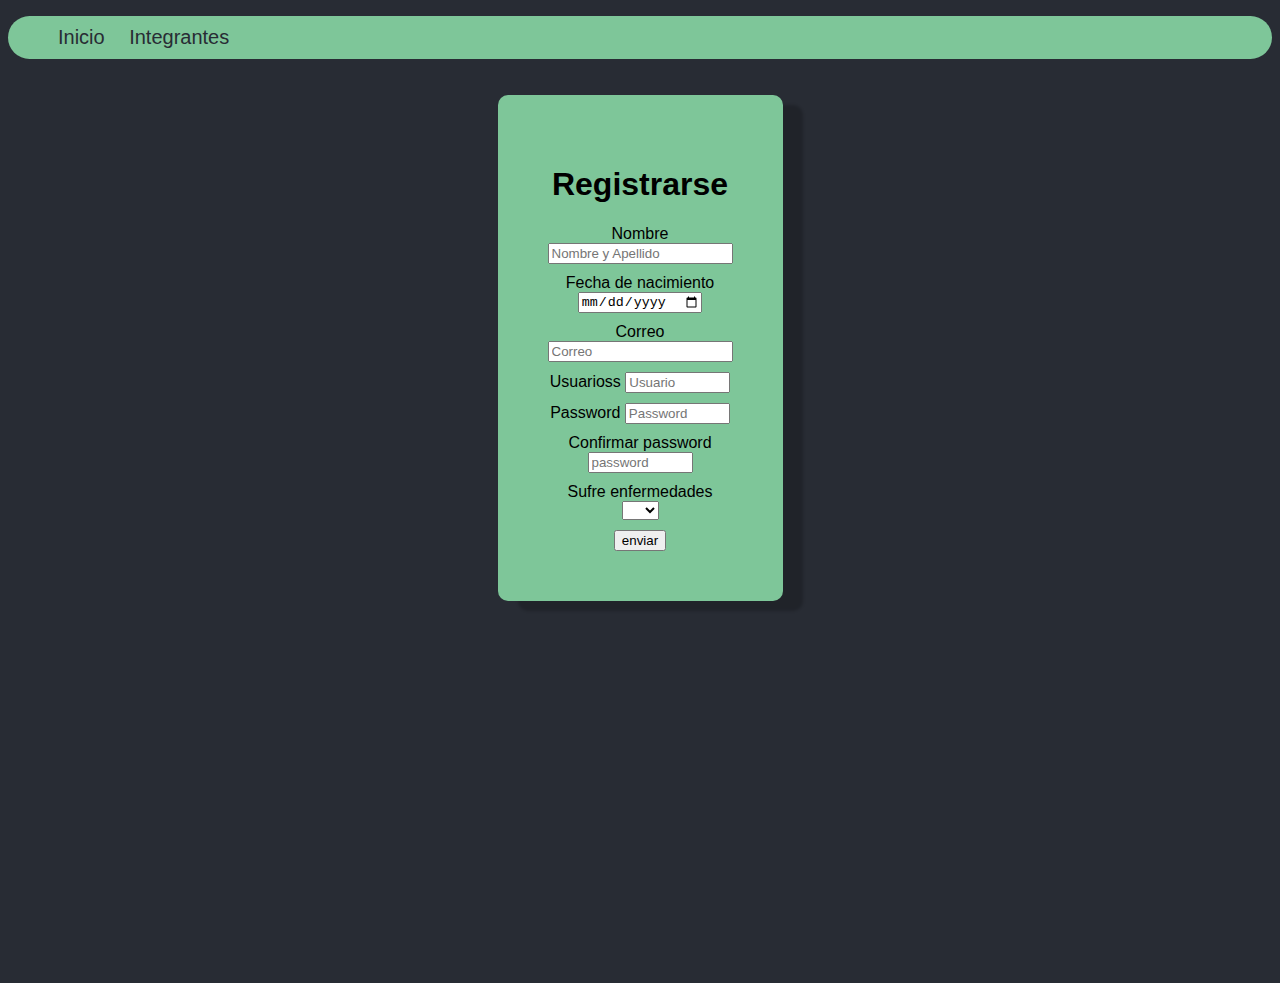
<file: index.html>
<!DOCTYPE html>
<html lang="es">
<head>
    <meta charset="UTF-8">
    <meta name="viewport" content="width=device-width, initial-scale=1.0">
    <title>REGISTRO</title>
    <link rel="stylesheet" href="css/estilos.css">
    <script src="js/visualizar.js" type="text/javascript" defer></script>
</head>
<body>
    <div>
        <ul class="menu">
            <li>
                <a href="index.html">Inicio</a>
            </li>
            <li>
                <a href="integrantes.html">Integrantes</a>
            </li>
        </ul>
    </div>
    <div class="container">
        <form class="formulario">
            <div class="login">
                <h1>Registrarse</h1>
                <div class="login-input">
                    <label for="fullname">Nombre</label>
                    <input type="text" placeholder="Nombre y Apellido ">
                </div>
                <div class="login-input">
                    <label for="fullname">Fecha de nacimiento</label>
                    <input type="date" placeholder="Id ">
                </div>
                <div class="login-input">
                    <label for="fullname">Correo</label>
                    <input type="email" placeholder="Correo "
                    required>
                </div>
                <div class="login-input">
                    <label for="fullname">Usuarioss</label>
                    <input type="text" placeholder="Usuario"
                    required minlength="4" maxlength="8" size="10">
                </div>
                <div class="login-input">
                    <label for="fullname">Password</label>
                    <input type="password" placeholder="Password" form="pass1" required
                    minlength="4" maxlength="8" size="10" >
                </div>
                <div class="login-input">
                    <label for="fullname">Confirmar password</label>
                    <input type="password" placeholder="password" form="pass2" required minlength="4" maxlength="8" size="10">
                </div>
                <label for="comprobarcontraseña" hidden id="bym1">las contraseñas no coinciden</label>
                <label for="comprobarcontraseña" hidden id="bym2">las contraseñas coinciden</label>
                <div class="login-input">
                    <label for="fullname">Sufre enfermedades</label>
                    <select name="Enfermedades" id="Enfermedades">
                        <option value="vc"></option>
                        <option value="no">no</option>
                        <option value="si">sí</option>
                    </select>
                </div>
                <div class="login-input" id="bop" hidden>
                    <label for="fullname">cuales</label>
                    <input type="text" placeholder="Enfermedades">
                </div>
                <button id="enviar">enviar</button>
            </div>
        </form>
    </div>
</body>
</html>
</file>
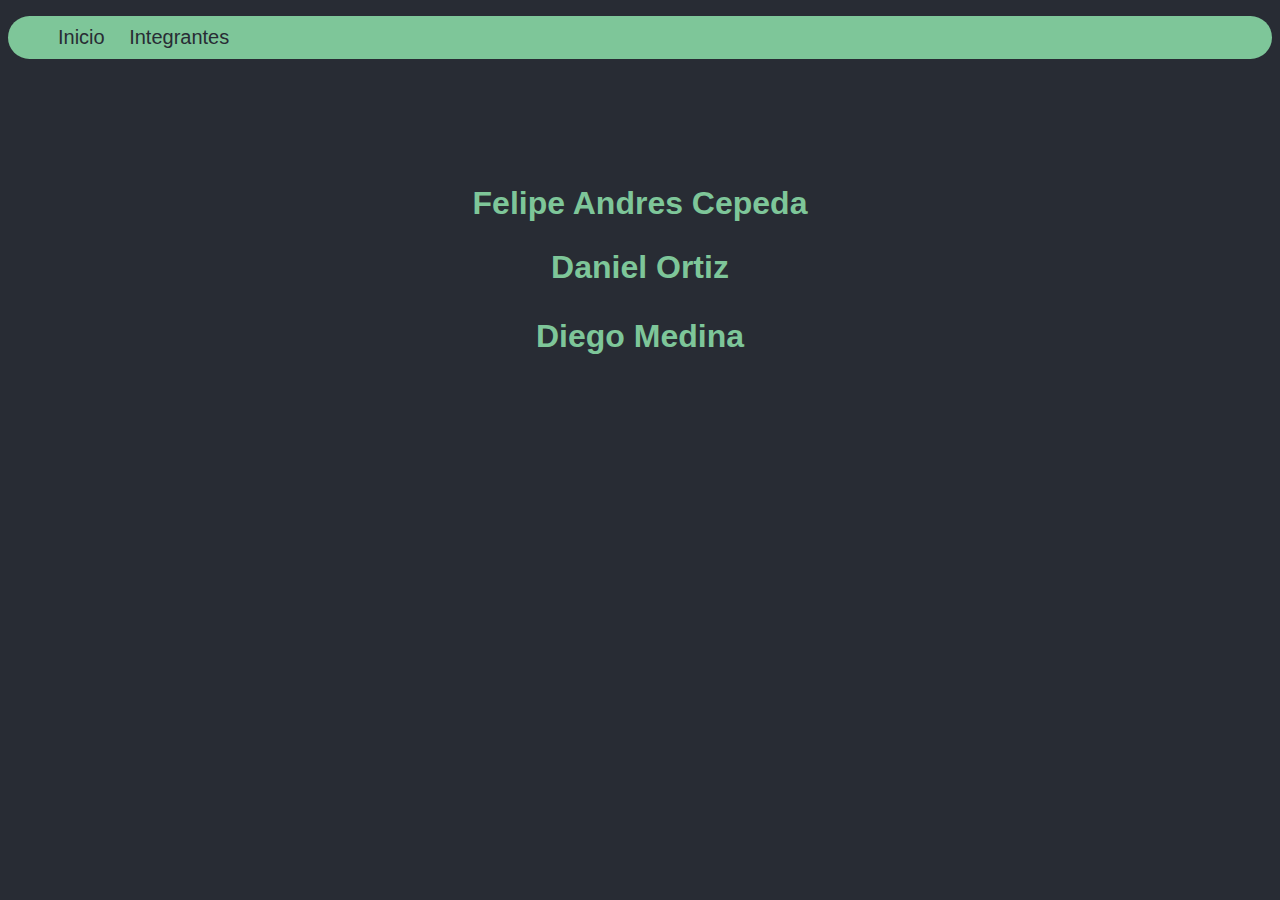
<file: integrantes.html>
<!DOCTYPE html>
<html lang="es">
<head>
    <meta charset="UTF-8">
    <meta name="viewport" content="width=device-width, initial-scale=1.0">
    <title>INTEGRANTES</title>
    <link rel="stylesheet" href="css/estilos.css">
</head>
<body>
    <div>
        <ul class="menu">
            <li>
                <a href="index.html">Inicio</a>
            </li>
            <li>
                <a href="integrantes.html">Integrantes</a>
            </li>
        </ul>
    </div>
    <div class="Nombres">
        <h1 class="N">Felipe Andres Cepeda </h1>
        <h2 class="N">Daniel Ortiz</h2>
        <h3 class="N">Diego Medina</h3>
    </div>
</body>
</html>
</file>
<file: css/estilos.css>
body{
    background-color:#282c34;
    font-family: Arial, Helvetica, sans-serif;
}

.Nombres{
    text-align: center;
    color: #7ec699;
    margin-top: 10%;
}

.N {
    font-size: 200%;
}

.container{
    text-align: center;
    min-height: 100vh;
}

.menu{
    text-decoration: none;
    background-color: #7ec699;
    list-style: none;
    border-radius: 100px;
}

.menu > li{
    display: inline-block;
}

.menu > li > a{
    text-decoration: none;
    color: #282c34;
    padding: 10px;
    display: inline-block;
    font-size: 20px;
}

.menu > li > a:hover{
    background: #406e52;
    color: #7ec699;
    border-radius: 20px;
}

.formulario{
    padding: 20px;
    justify-content: center;
    display: flex;

}

.login{
    background-color: #7ec699;
    border-radius: 10px;
    object-fit: contain;
    width: min-content;
    padding: 50px;
    box-shadow: 20px 10px 3px #00000033;
}

.login-input{
    margin-bottom: 10px;
}
</file>
